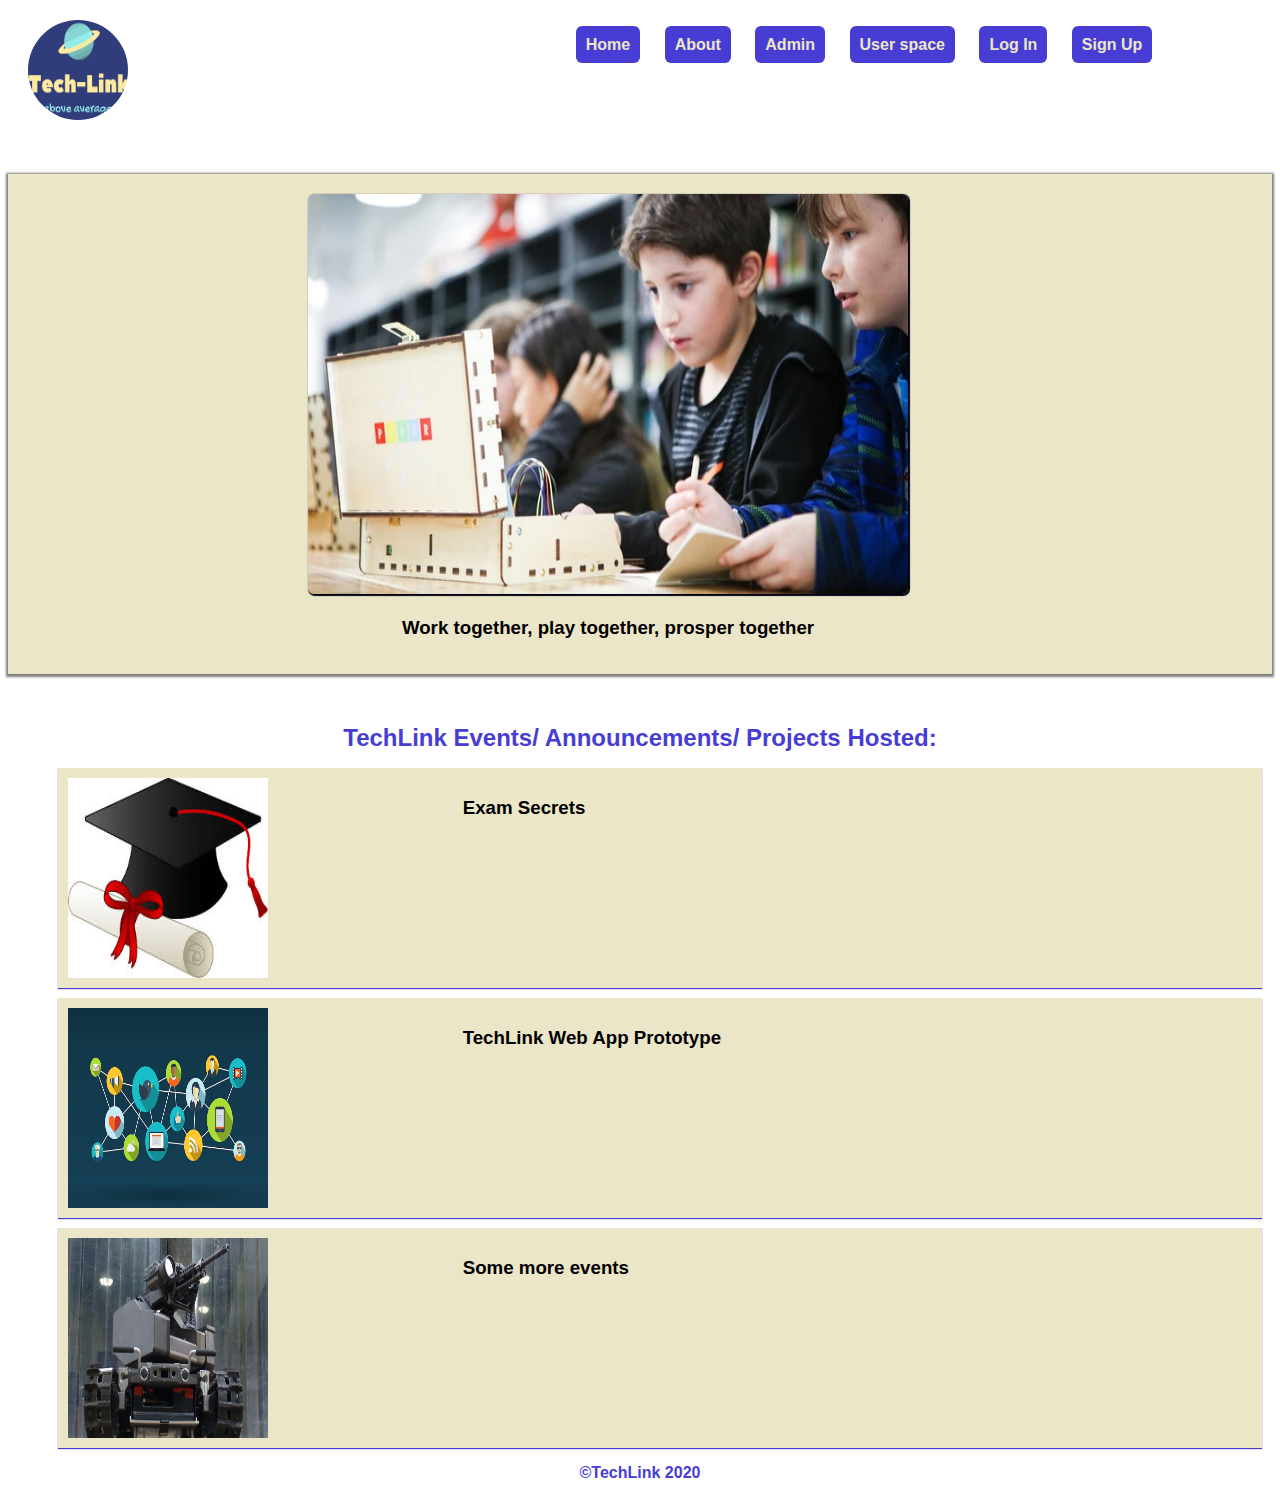
<file: index.html>
<!DOCTYPE html>
<html lang="en">
<head>
    <meta charset="UTF-8">
    <meta name="viewport" content="width=device-width, initial-scale=1.0">
    <title>Tech Link | Home</title>
    <link rel="stylesheet" href="static/css/index-style.css">
</head>
<body>
    <!-- HOME NAVIGATION BAR -->
    <div class="home_navbar">
        <div class="logo">
            <img src="static/images/logo.png" alt="">
        </div>

        <div class="options">
            <ul>
                <li>Home</li>
                <a href="about.html"><li>About</li></a>
                <a href="admin-area.html"><li>Admin</li></a>
                <a href="user-area.html"><li>User space</li></a>
                <li onclick="displayLogin()">Log In</li>
                <li onclick="displaySignup()">Sign Up</li>
            </ul>
        </div>
    </div>

    <!-- LOG IN FORM -->
    <div id="login">
        <form action="/login" method="POST">
            <h3>Tech Link Log In</h3>
            <input type="text" name="username" placeholder="username" required="1"><br>
            <input type="password" name="password" placeholder="password" required="1"><br>
            <button name="login_btn" class="login_btn">log in</button>
            <button onclick="hideLogin()">cancel</button>
        </form>
    </div>

    <!-- SIGN UP FORM -->
    <div id="signup">
        <form action="/signup" method="POST">
            <h3>Tech Link Sign Up</h3>
            <input name="reg_num" type="text" placeholder="registration number" required="1"><br>
            <input name="first_name" type="text" placeholder="first name" required="1"><br>
            <input name="last_name" type="text" placeholder="last name" required="1"><br>
            <input name="department" type="text" placeholder="department" required="1"><br>
            <input name="email_address" type="text" placeholder="email address" required="1"><br>
            <input name="phone_num" type="text" placeholder="phone number" required="1"><br>
            <input name="username" type="text" placeholder="username" required="1"><br>
            <input name="password" type="password" placeholder="password" required="1"><br>
            <input name="confirm_password" type="password" placeholder="confirm password" required="1"><br>
            <button>sign up</button>
            <button onclick="hideSignup()">cancel</button>
        </form>
    </div>

    <!-- EVENTS IMAGE SLIDER -->
    <div class="image_slider">

        <div class="slide_images">

            <div class="image_container">
                <img src="static/images/collabo3D.jpg" alt="">
                <h3>Create a warm  working atmosphere with your friend</h3>
            </div>

            <div class="image_container">
                <img src="static/images/motivate.jpeg" alt="">
                <h3>Imagine going the same journey with your friends</h3>
            </div>

            <div class="image_container">
                <img src="static/images/piper comp kit.webp" alt="">
                <h3>Work together, play together, prosper together</h3>
            </div>

            <div class="image_container">
                <img src="static/images/image (3).jpeg" alt="">
            </div>

            <div class="image_container">
                <img src="static/images/image (9).jpg" alt="">
            </div>
        </div>

    </div>

    <!-- EVENTS/ ANNOUNCEMENTS/ COMPLETED PUBLIC PROJECTS -->
    <div class="events">

        <h2>TechLink Events/ Announcements/ Projects Hosted:</h2>

        <ul>
            <li>
                <img src="static/images/gown hat.jpg" alt="">
                <h3>Exam Secrets</h3>
            </li>
            <li>
                <img src="static/images/web-conn.jpg" alt="">
                <h3>TechLink Web App Prototype</h3>
            </li>
            <li>
                <img src="static/images/image (4).jpg" alt="">
                <h3>Some more events</h3>
            </li>
        </ul>
    </div>

    <footer>&copyTechLink 2020</footer>

    <script src="static/js/index.js"></script>
</body>
</html>
</file>
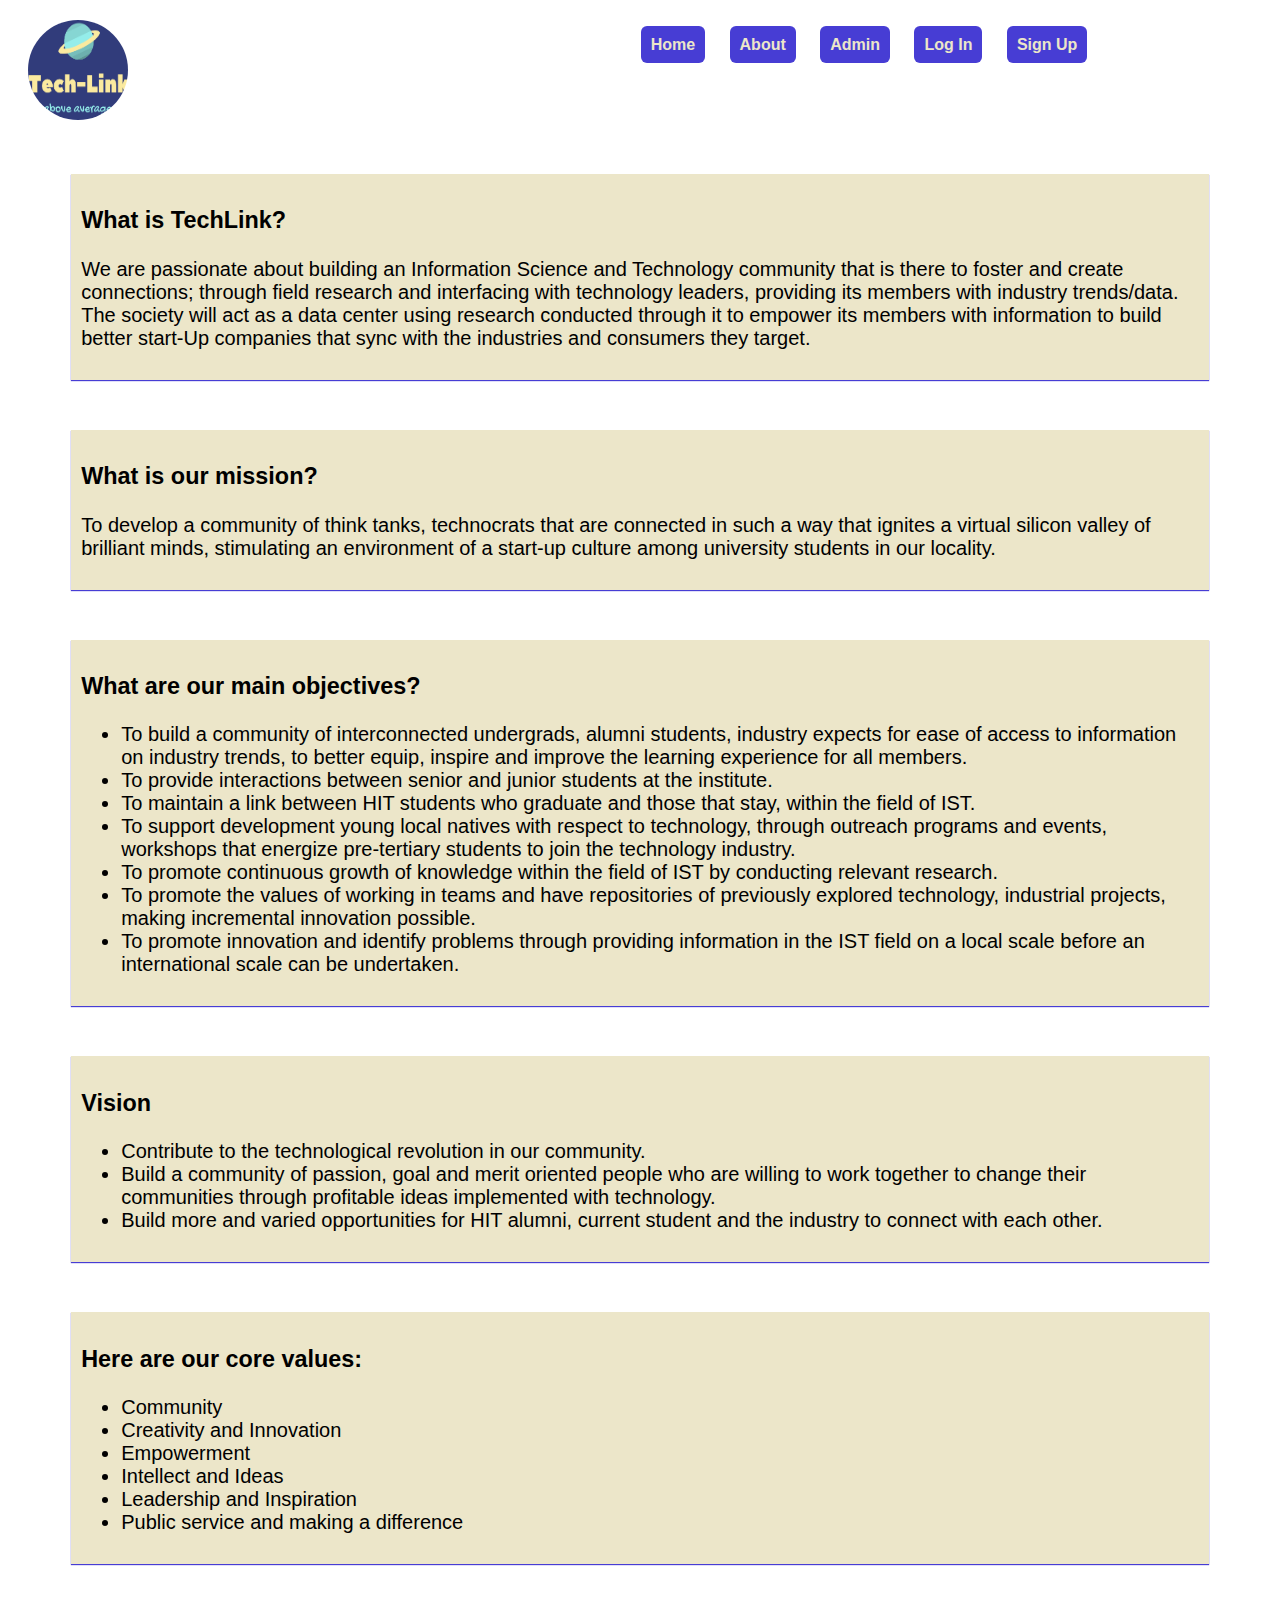
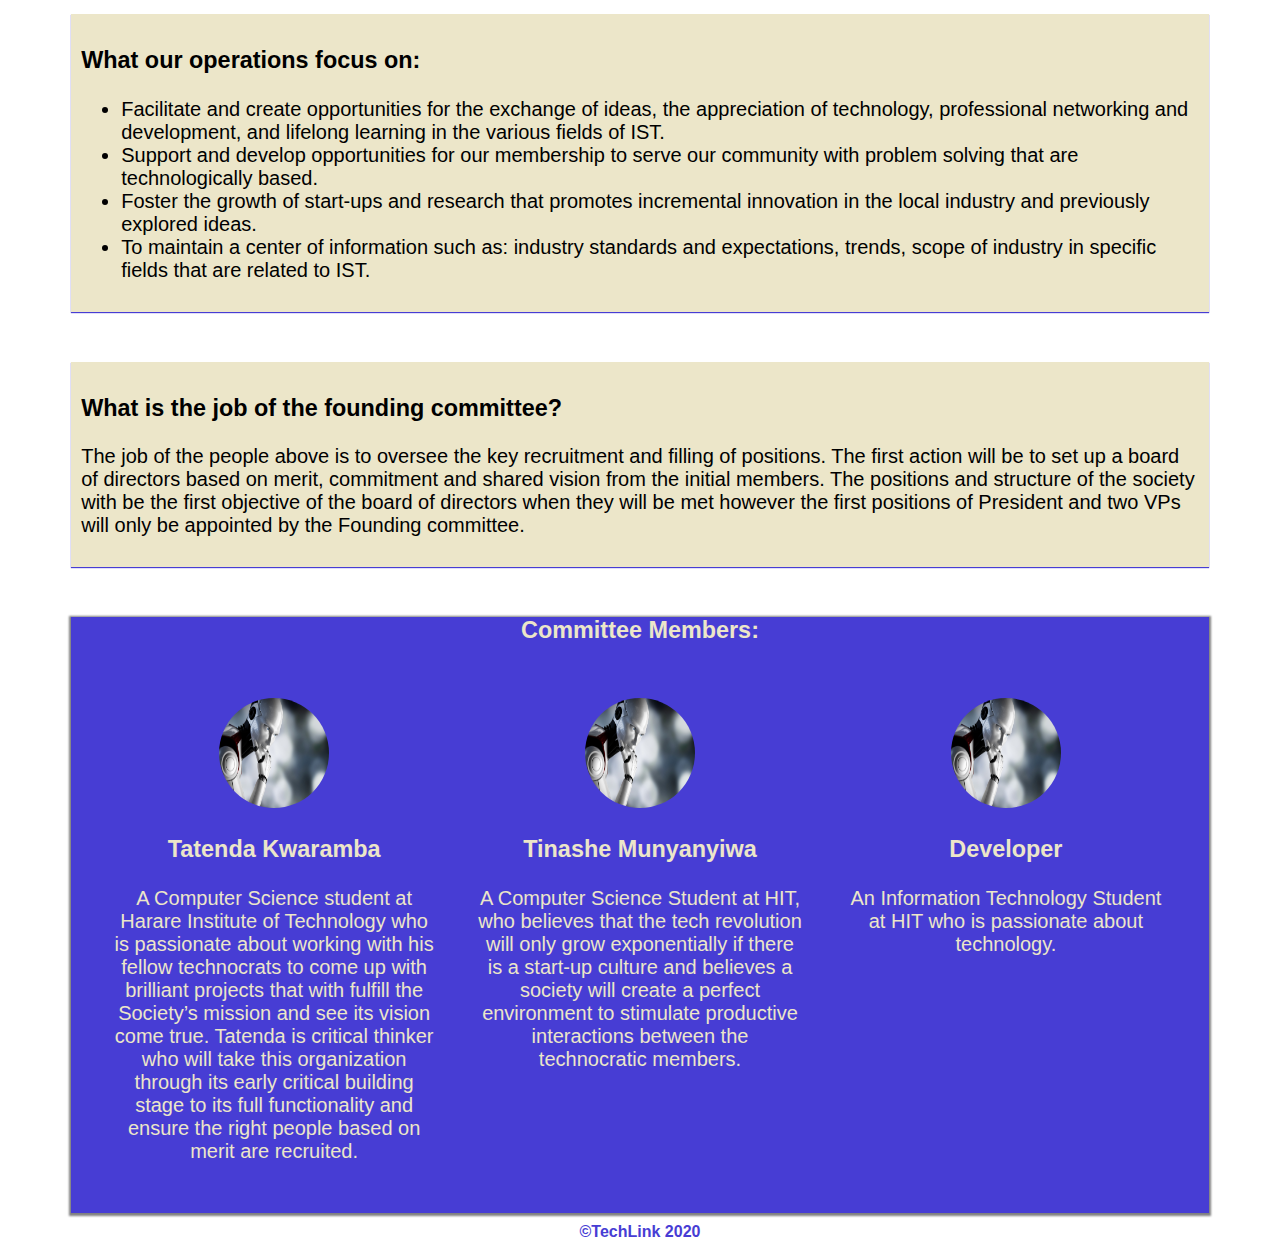
<file: about.html>
<!DOCTYPE html>
<html lang="en">
<head>
    <meta charset="UTF-8">
    <meta name="viewport" content="width=device-width, initial-scale=1.0">
    <title>TechLink | About</title>
    <link rel="stylesheet" href="static/css/index-style.css">
    <link rel="stylesheet" href="static/css/about-style.css">
</head>
<body>
    <!-- ABOUT NAVIGATION BAR -->
    <div class="home_navbar">
        <div class="logo">
            <img src="static/images/logo.png" alt="">
        </div>

        <div class="options">
            <ul>
                <a href="index.html"><li>Home</li></a>
                <li>About</li>
                <a href="admin-area.html"><li>Admin</li></a>
                <li>Log In</li>
                <li>Sign Up</li>
            </ul>
        </div>
    </div>

    <!-- ABOUT BODY -->
    <div id="about_body">

        <div class="intro">
            <h3>What is TechLink?</h3>
            <p>
                We are passionate about building an Information Science and Technology community that is there to foster and create connections; through field research and interfacing with technology leaders, providing its members with industry trends/data.
                The society will act as a data center using research conducted through it to empower its members with information to build better start-Up companies that sync with the industries and consumers they target.
            </p>
        </div>

        <div class="mission">
            <h3>What is our mission?</h3>
            <p>
                To develop a community of think tanks, technocrats that are connected in such a way that ignites a virtual silicon valley of brilliant minds, stimulating an environment of a start-up culture among university students in our locality.
            </p>
        </div>

        <div class="objectives">
            <h3>What are our main objectives?</h3>
            <ul>
                <li>To build a community of interconnected undergrads, alumni students, industry expects for ease of access to information on industry trends, to better equip, inspire and improve the learning experience for all members.</li>
                <li>To provide interactions between senior and junior students at the institute.</li>
                <li>To maintain a link between HIT students who graduate and those that stay, within the field of IST.</li>
                <li>To support development young local natives with respect to technology, through outreach programs and events, workshops that energize pre-tertiary students to join the technology industry.</li>
                <li>To promote continuous growth of knowledge within the field of IST by conducting relevant research.</li>
                <li>To promote the values of working in teams and have repositories of previously explored technology, industrial projects, making incremental innovation possible.</li>
                <li>To promote innovation and identify problems through providing information in the IST field on a local scale before an international scale can be undertaken.</li>
            </ul>
        </div>

        <div class="vision">
            <h3>Vision</h3>
            <ul>
                <li>Contribute to the technological revolution in our community.</li>
                <li>Build a community of passion, goal and merit oriented people who are willing to work together to change their communities through profitable ideas implemented with technology.</li>
                <li>Build more and varied opportunities for HIT alumni, current student and the industry to connect with each other.</li>
            </ul>
        </div>

        <div class="core_values">
            <h3>Here are our core values:</h3>
            <ul>
                <li>Community</li>
                <li>Creativity and Innovation</li>
                <li>Empowerment</li>
                <li>Intellect and Ideas</li>
                <li>Leadership and Inspiration</li>
                <li>Public service and making a difference</li>
            </ul>
        </div>

        <div class="operations_focus">
            <h3>What our operations focus on:</h3>
            <ul>
                <li>Facilitate and create opportunities for the exchange of ideas, the appreciation of technology, professional networking and development, and lifelong learning in the various fields of IST.</li>
                <li>Support and develop opportunities for our membership to serve our community with problem solving that are technologically based.</li>
                <li>Foster the growth of start-ups and research that promotes incremental innovation in the local industry and previously explored ideas.</li>
                <li>To maintain a center of information such as: industry standards and expectations, trends, scope of industry in specific fields that are related to IST.</li>
            </ul>
        </div>

        <div class="committee_responsibilities">
            <h3>What is the job of the founding committee?</h3>
            <p>
                The job of the people above is to oversee the key recruitment and filling of positions. The first action will be to set up a board of directors based on merit, commitment and shared vision from the initial members. The positions and structure of the society with be the first objective of the board of directors when they will be met however the first positions of President and two VPs will only be appointed by the Founding committee.
            </p>
        </div>

        <div class="founding_committee">
            <h3>Committee Members:</h3>
            <div class="each_member">
                <div class="tatenda">
                    <img src="static/images/image (3).png" alt="">
                    <h3>Tatenda Kwaramba</h3>
                    <p>
                        A Computer Science student at Harare Institute of Technology who is passionate about working with his fellow technocrats to come up with brilliant projects that with fulfill the Society’s mission and see its vision come true. Tatenda is critical thinker who will take this organization through its early critical building stage to its full functionality and ensure the right people based on merit are recruited.
                    </p>
                </div>

                <div class="tinashe">
                    <img src="static/images/image (3).png" alt="">
                    <h3>Tinashe Munyanyiwa</h3>
                    <p>
                        A Computer Science Student at HIT, who believes that the tech revolution will only grow exponentially if there is a start-up culture and believes a society will create a perfect environment to stimulate productive interactions between the technocratic members.
                    </p>
                </div>

                <div class="valentine">
                    <img src="static/images/image (3).png" alt="">
                    <h3>Developer</h3>
                    <p>
                        An Information Technology Student at HIT who is passionate about technology.
                    </p>
                </div>
            </div>
        </div>
        
    </div>

    <footer>&copyTechLink 2020</footer>

</body>
</html>
</file>
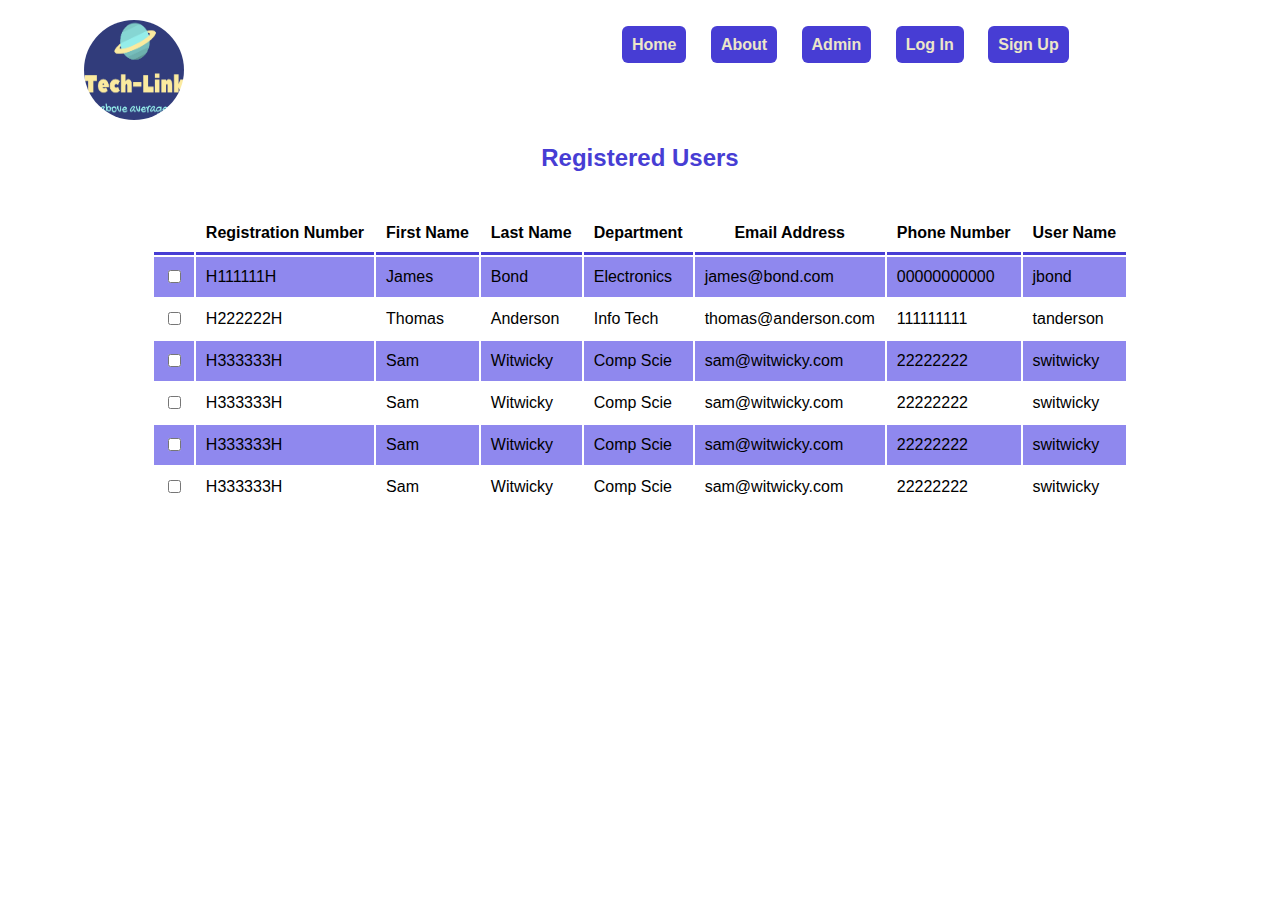
<file: admin-area.html>
<!DOCTYPE html>
<html lang="en">
<head>
    <meta charset="UTF-8">
    <meta name="viewport" content="width=device-width, initial-scale=1.0">
    <title>Tech Link | Admin</title>
    <link rel="stylesheet" href="static/css/index-style.css">
    <link rel="stylesheet" href="static/css/admin-style.css">
</head>
<body>
    <!-- ADMIN NAVIGATION BAR -->
    <div class="home_navbar">
        <div class="logo">
            <img src="static/images/logo.png" alt="">
        </div>

        <div class="options">
            <ul>
                <a href="index.html"><li>Home</li></a>
                <a href="about.html"><li>About</li></a>
                <a href="admin-area.html"><li>Admin</li></a>
                <li onclick="displayLogin()">Log In</li>
                <li onclick="displaySignup()">Sign Up</li>
            </ul>
        </div>
    </div>

    <!-- USER DATA -->
    <div class="user_data">
        <!-- <form action="">
            <button>Add</button>
            <button>Edit</button>
            <button>Delete</button>
        </form> -->

        <h2>Registered Users</h2>
        
        <table class="users_table">
            <tr>
                <th></th>
                <th>Registration Number</th>
                <th>First Name</th>
                <th>Last Name</th>
                <th>Department</th>
                <th>Email Address</th>
                <th>Phone Number</th>
                <th>User Name</th>
            </tr>

            <tr>
                <td><input type="checkbox" name="my_checkbox" value=""></td>
                <td>H111111H</td>
                <td>James</td>
                <td>Bond</td>
                <td>Electronics</td>
                <td>james@bond.com</td>
                <td>00000000000</td>
                <td>jbond</td>
            </tr>

            <tr>
                <td><input type="checkbox" name="my_checkbox" value=""></td>
                <td>H222222H</td>
                <td>Thomas</td>
                <td>Anderson</td>
                <td>Info Tech</td>
                <td>thomas@anderson.com</td>
                <td>111111111</td>
                <td>tanderson</td>
            </tr>

            <tr>
                <td><input type="checkbox" name="my_checkbox" value=""></td>
                <td>H333333H</td>
                <td>Sam</td>
                <td>Witwicky</td>
                <td>Comp Scie</td>
                <td>sam@witwicky.com</td>
                <td>22222222</td>
                <td>switwicky</td>
            </tr>

            <tr>
                <td><input type="checkbox" name="my_checkbox" value=""></td>
                <td>H333333H</td>
                <td>Sam</td>
                <td>Witwicky</td>
                <td>Comp Scie</td>
                <td>sam@witwicky.com</td>
                <td>22222222</td>
                <td>switwicky</td>
            </tr>

            <tr>
                <td><input type="checkbox" name="my_checkbox" value=""></td>
                <td>H333333H</td>
                <td>Sam</td>
                <td>Witwicky</td>
                <td>Comp Scie</td>
                <td>sam@witwicky.com</td>
                <td>22222222</td>
                <td>switwicky</td>
            </tr>

            <tr>
                <td><input type="checkbox" name="my_checkbox" value=""></td>
                <td>H333333H</td>
                <td>Sam</td>
                <td>Witwicky</td>
                <td>Comp Scie</td>
                <td>sam@witwicky.com</td>
                <td>22222222</td>
                <td>switwicky</td>
            </tr>
        </table>
    </div>
</body>
</html>
</file>
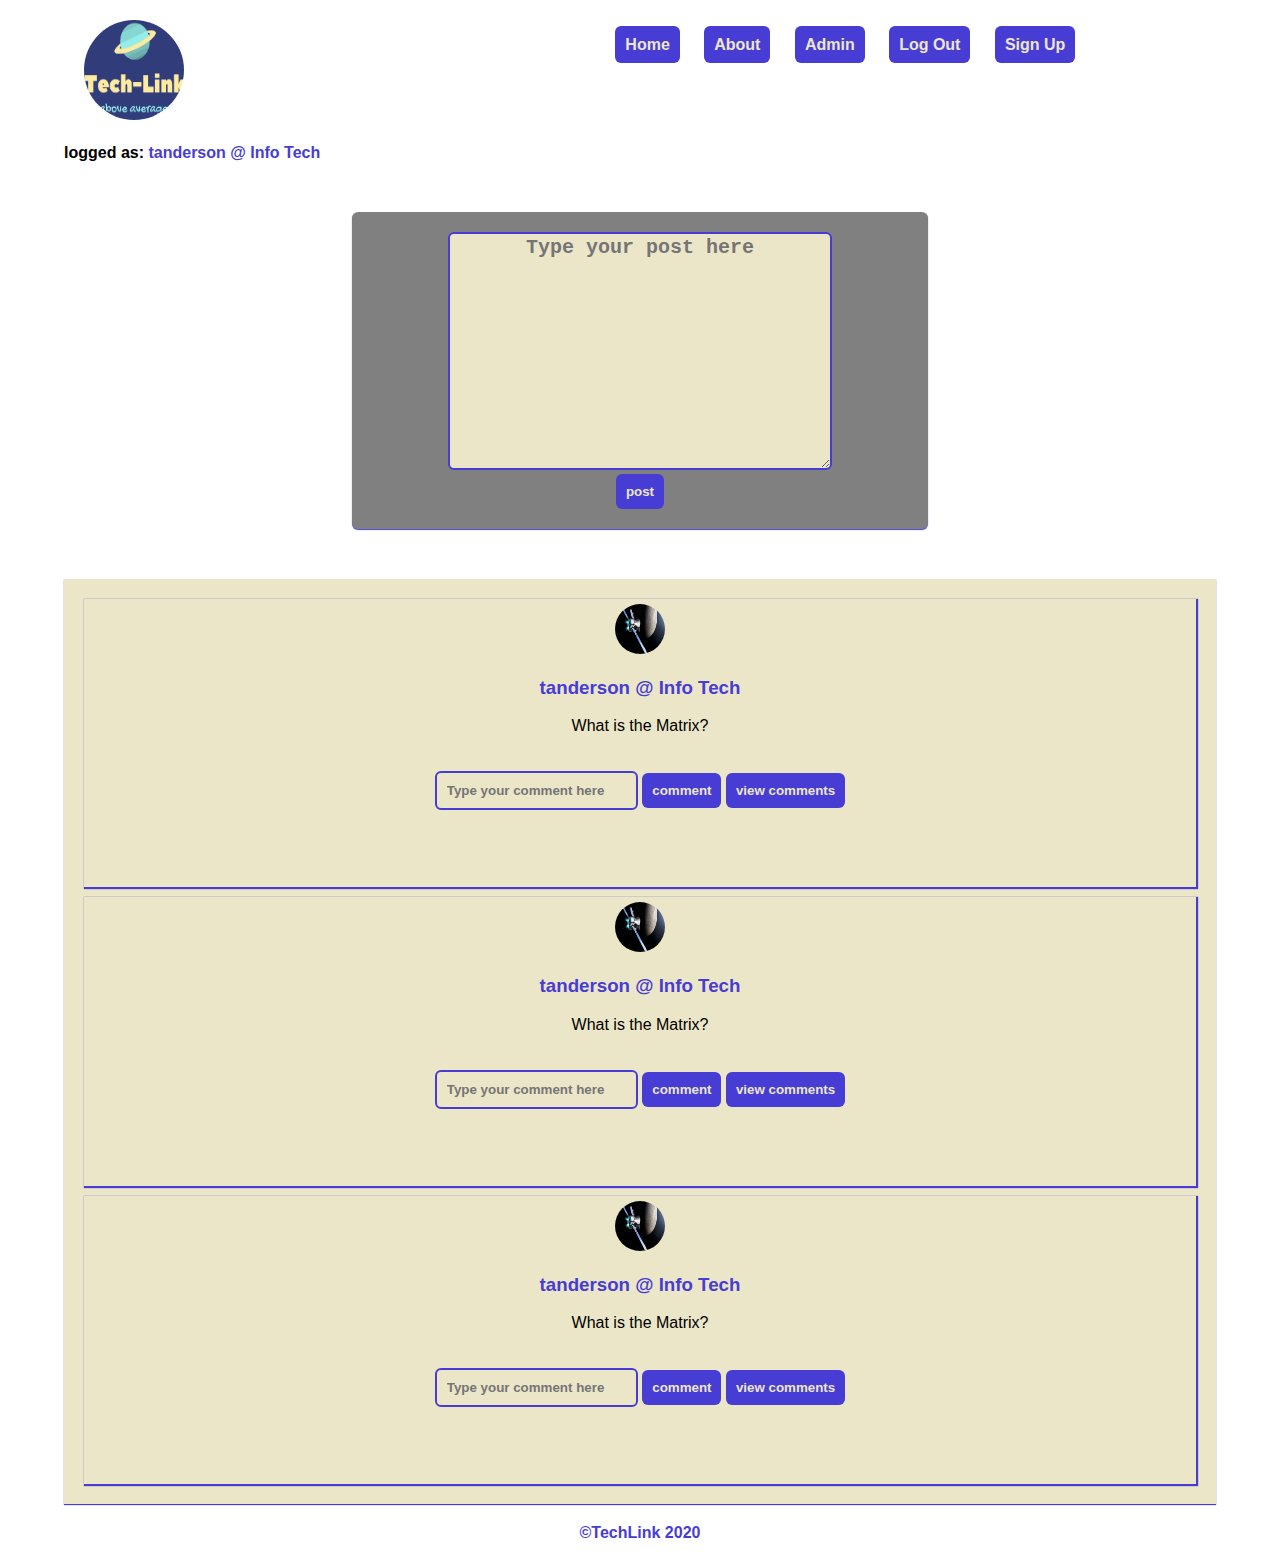
<file: user-area.html>
<!DOCTYPE html>
<html lang="en">
<head>
    <meta charset="UTF-8">
    <meta name="viewport" content="width=device-width, initial-scale=1.0">
    <title>Tech Link | Collaboration</title>
    <link rel="stylesheet" href="static/css/index-style.css">
    <link rel="stylesheet" href="static/css/user-area.css">
</head>
<body>
    <!-- USERS COLLABORATION NAVIGATION BAR -->
    <div class="home_navbar">
        <div class="logo">
            <img src="static/images/logo.png" alt="">
        </div>

        <div class="options">
            <ul>
                <a href="admin-area.html"><li>Home</li></a>
                <a href="about.html"><li>About</li></a>
                <a href="admin-area.html"><li>Admin</li></a>
                <li>Log Out</li>
                <li>Sign Up</li>
            </ul>
        </div>
    </div>

    <!-- USER INFOR -->
    <div class="user_infor">
        <span>logged as: </span>tanderson @ Info Tech
    </div>

    <!-- POST CREATION AREA -->
    <div id="create_post">
        <form action="/create_post" method="POST">
            <textarea name="post" class="post" placeholder="Type your post here" cols="30" rows="10"></textarea><br>
            <button class="post_btn" name="post_btn">post</button>
        </form>
    </div>

    <!-- POSTS AREA -->
    
    <div id="posts_list">
        <div class="post_one">
            <div class="user_id">
                <img src="static/images/image (1).png" alt="">
                <h3>tanderson @ Info Tech</h3>
            </div>
            <p>
                What is the Matrix?
            </p>

            <!-- POST INTERACTION FORM -->
            <form action="/create_comment" method="POST">
                <input type="text" name="comment" class="comment" placeholder="Type your comment here">
                <button class="comment_btn" name="comment_btn">comment</button>
                <button class="view_comments_btn" name="view_comments_btn">view comments</button>
            </form>

            <!-- COMMENTS SECTION -->
            <ul>
                <li></li>
            </ul>
            
        </div>

        <div class="post_one">
            <div class="user_id">
                <img src="static/images/image (1).png" alt="">
                <h3>tanderson @ Info Tech</h3>
            </div>
            <p>
                What is the Matrix?
            </p>

            <!-- POST INTERACTION FORM -->
            <form action="/create_comment" method="POST">
                <input type="text" name="comment" class="comment" placeholder="Type your comment here">
                <button class="comment_btn" name="comment_btn">comment</button>
                <button class="view_comments_btn" name="view_comments_btn">view comments</button>
            </form>

            <!-- COMMENTS SECTION -->
            <ul>
                <li></li>
            </ul>
            
        </div>

        <div class="post_one">
            <div class="user_id">
                <img src="static/images/image (1).png" alt="">
                <h3>tanderson @ Info Tech</h3>
            </div>
            <p>
                What is the Matrix?
            </p>

            <!-- POST INTERACTION FORM -->
            <form action="/create_comment" method="POST">
                <input type="text" name="comment" class="comment" placeholder="Type your comment here">
                <button class="comment_btn" name="comment_btn">comment</button>
                <button class="view_comments_btn" name="view_comments_btn">view comments</button>
            </form>

            <!-- COMMENTS SECTION -->
            <ul>
                <li></li>
            </ul>
            
        </div>
    </div>

    <footer>&copyTechLink 2020</footer>

</body>
</html>
</file>
<file: static/css/index-style.css>
body{
    font-family: 'arial';
    /* background-color: rgb(236, 230, 201); */
}

button{
    border: none;
    outline: none;
}

.home_navbar{
    display: grid;
    grid-template-columns: 4fr 8fr;
    /* border: solid 1px black; */
    margin: 20px;
}

.logo img{
    width: 100px;
    height: 100px;
    border-radius: 50%;
}

.options{
    text-align: center;
}

.options li{
    list-style: none;
    display: inline;
    padding: 10px;
    margin: 10px;
    font-weight: bolder;
    color: rgb(236, 230, 201);
    background-color: rgb(71, 61, 212);
    border-radius: 6px;
}

.options li:hover{
    background-color: rgb(236, 230, 201);
    color: rgb(71, 61, 212);
    border: solid 1px rgb(71, 61, 212);
    cursor: pointer;
    transition: 2s;
}

.options a{
    text-decoration: none;
}

/* LOG IN SECTION */
#login,
#signup{
    border: solid 1px rgb(71, 61, 212);
    background-color: rgb(236, 230, 201);
    border-radius: 6px;
    width: 30%;
    margin: 20px auto;
    display: none;
}

#login form,
#signup form{
    text-align: center;
    padding: 10px;
    margin: 20px;
}

#login h3,
#signup h3{
    color: rgb(71, 61, 212);
}

#login input,
#signup input{
    font-weight: bold;
    margin: 10px;
    padding: 10px;
    border-radius: 6px;
}

#login input::placeholder,
#signup input::placeholder{
    font-weight: bolder;
    text-align: center;
}

#login button,
#signup button{
    background-color: rgb(71, 61, 212);
    color: rgb(236, 230, 201);
    padding: 10px;
    font-weight: bolder;
    border-radius: 6px;
}

#login button:hover,
#signup button:hover{
    background-color: rgb(236, 230, 201);
    color: rgb(71, 61, 212);
    border: solid 1px rgb(71, 61, 212);
    cursor: pointer;
    transition: 2s;
}

/* SIGN UP SECTION */

#signup{
    width: 50%;
}

/* IMAGE SLIDER */

.image_slider{
    overflow: hidden;
    width: 100%;
    height: 500px;
    text-align: center;
    /* color: rgb(236, 230, 201); */
    background-color: rgb(236, 230, 201);
    box-shadow: 0px 1px 2px 2px grey;
    margin: 50px auto;
}

/* ---SLIDE ANIMATION--- */

@-webkit-keyframes slide_animation{
    0% {left: 0px;}
    10% {left: 0px;}
    20% {left: 1200px;}
    30% {left: 1200px;}
    40% {left: 2400px;}
    50% {left: 2400px;}
    60% {left: 1200px;}
    70% {left: 1200px;}
    80% {left: 0px;}
    90% {left: 0px;}
    100% {left: 0px;}
}

.slide_images{
    width: 3600px;
    height: 800px;
    margin: 0 0 0 -2400px;
    position: relative;
    -webkit-animation-name: slide_animation;
    -webkit-animation-duration: 15s;
    -webkit-animation-iteration-count: infinite;
    -webkit-animation-direction: alternate;
    -webkit-animation-play-state: running;
}

.image_container{
    width: 1200px;
    height: 800px;
    position: relative;
    float: left;
    margin: 20px auto;
}

.image_container img{
    width: 600px;
    height: 400px;
    border-radius: 6px;
    box-shadow: 1px 1px 1px 1px rgb(1, 1, 19);
}

/* TECH LINK EVENTS */
.events{
    text-align: center;
}

.events h2{
    text-align: center;
    font-weight: bolder;
    color: rgb(71, 61, 212);
    width: 60%;
    margin: 10px auto;
}

.events li{
    text-align: justify;
    padding: 10px;
    margin: 10px;
    box-shadow: 0px 1px 1px 0px rgb(71, 61, 212);
    background-color: rgb(236, 230, 201);
    list-style: none;
    display: grid;
    grid-template-columns: 4fr 8fr;
}

.events img{
    width: 200px;
    height: 200px;
}

footer{
    text-align: center;
    color: rgb(71, 61, 212);
    font-weight: bolder;
}
</file>
<file: static/css/about-style.css>
#about_body{
    /* border: solid 3px red; */
    width: 90%;
    margin: auto;
    font-size: 20px;
}

.intro,
.mission,
.objectives,
.vision,
.core_values,
.operations_focus,
.committee_responsibilities{
    margin: 50px auto;
    padding: 10px;
    background-color: rgb(236, 230, 201);
    box-shadow: 0px 1px 1px 0px rgb(71, 61, 212);
}

.founding_committee{
    background-color: rgb(71, 61, 212);
    color: rgb(236, 230, 201);
    box-shadow: 0px 1px 2px 2px grey;
    text-align: center;
}

.each_member{
    display: grid;
    grid-template-columns: 4fr 4fr 4fr;
    padding: 10px;
    margin: 10px;
}

.each_member img{
    border-radius: 50%;
    width: 110px;
    height: 110px;
    margin: auto;
}

.tatenda,
.tinashe,
.valentine{
    /* background-color: rgb(71, 61, 212); */
    margin: 10px;
    padding: 10px;
}
</file>
<file: static/css/admin-style.css>
body{
    width: 90%;
    margin: auto;
}

/* USERS FORM */

.user_data h2{
    text-align: center;
    margin: 20px auto;
    color: rgb(71, 61, 212);
}

.user_data form{
    text-align: center;
    margin: 20px auto;
    width: 50%;
    /* border: solid lime 1px; */
}
.user_data button{
    background-color: rgb(71, 61, 212);
    color: rgb(236, 230, 201);
    padding: 10px;
    margin: auto;
    font-weight: bolder;
    border-radius: 6px;
}

/* USERS TABLE */
.users_table{
    margin: auto;
    padding: 20px;
}

.users_table th{
    border-bottom: solid 3px rgb(71, 61, 212);
    margin: 10px;
    padding: 10px;
}

.users_table tr:nth-child(even){
    background-color: rgb(143, 136, 238);
}

.users_table td{
    padding: 10px;
}

.users_table tr:hover{
    color: rgb(236, 230, 201);
    background-color: rgb(71, 61, 212);
    transition: 2s;
    cursor: pointer;
}
</file>
<file: static/css/user-area.css>
body{
    width: 90%;
    margin: auto;
}

.user_infor{
    color: rgb(71, 61, 212);
    font-weight: bolder;
    border-radius: 6px;
}

.user_infor span{
    color: black;
    font-weight: bolder;
}

#create_post{
    text-align: center;
    /* border: solid 3px red; */
    width: 50%;
    margin: 50px auto;
}

#create_post form{
    background-color: grey;
    box-shadow: 0px 1px 1px 0px rgb(71, 61, 212);
    border-radius: 6px;
    padding: 20px;
}

#create_post textarea{
    border-radius: 6px;
    border: solid 2px rgb(71, 61, 212);
    background-color: rgb(236, 230, 201);
    font-weight: bolder;
    font-size: 20px;
}

button{
    background-color: rgb(71, 61, 212);
    color: rgb(236, 230, 201);
    padding: 10px;
    font-weight: bolder;
    border-radius: 6px;
}

#create_post textarea::placeholder{
    text-align: center;
    font-size: 20px;
}

#posts_list{
    text-align: center;
    margin: 20px auto;
    padding: 10px;
    background-color: rgb(236, 230, 201);
    box-shadow: 0px 1px 1px 0px rgb(71, 61, 212);
}

#posts_list input{
    background-color: rgb(236, 230, 201);
    padding: 10px;
    font-weight: bolder;
    border-radius: 6px;
    margin: 20px auto;
    border: solid 2px rgb(71, 61, 212);
}

#posts_list li{
    text-align: justify;
    padding: 10px;
    margin: 5px;
    list-style: none;
}

.user_id{
    display: inline-flexbox;
    color: rgb(71, 61, 212);
}

.user_id img{
    width: 50px;
    height: 50px;
    border-radius: 50%;
}

.post_one{
    margin: 10px;
    padding: 5px;
    box-shadow: rgb(71, 61, 212) 1px 1px 1px 1px;
}
</file>
